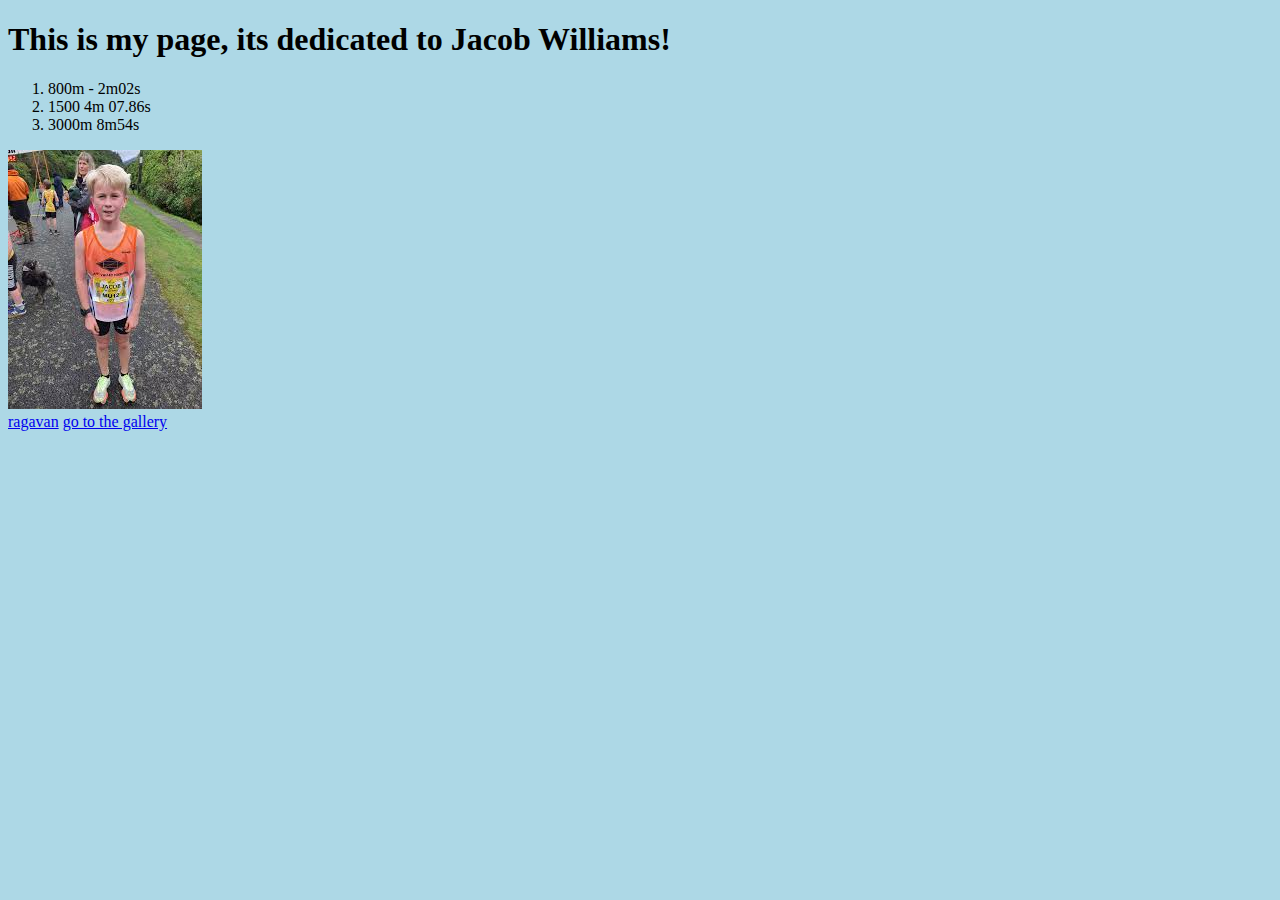
<file: index.html>
<!DOCTYPE html>
<html lang=en> 
<head>

  <title>Ja"corn on the"cob</title>

  <link href="style.css" rel="stylesheet">

</head>

<script>
const last = localStorage.getItem('lastPage');
if (last && last !== 'index.html') location.replace(last);
</script>

<main>
    <h1>This is my page, its dedicated to Jacob Williams!</h1>
    <ol>
    <li>800m - 2m02s</li> 
     <li>1500 4m 07.86s </li>
     <li> 3000m 8m54s</li> 
     </ol>
    </main>
<img src="jaygob.jpg" alt="Jacob Williams"><br>
<a href ="image.html">ragavan</a>
<a href ="gallery.html">go to the gallery</a>
<body>
</html>
</file>
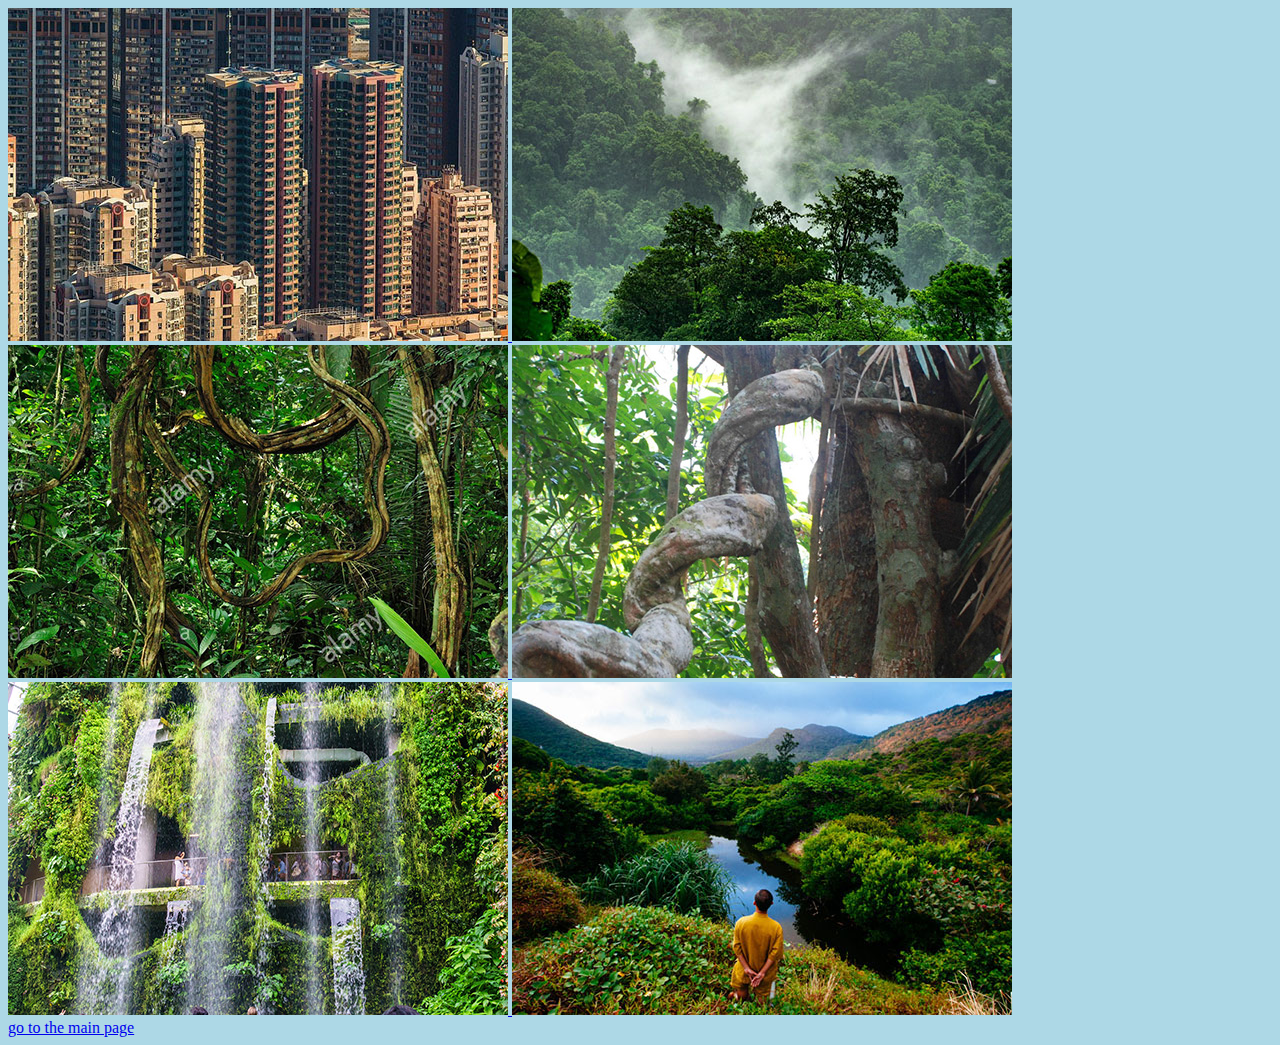
<file: gallery.html>
<!DOCTYPE html>
<html lang=en> 
<head>

  <title>Ja"corn on the"cob</title>

  <link href="style.css" rel="stylesheet">

</head>



     
<body>

<a href ="https://drive.google.com/file/d/1C6BCqqupnCEp11-KxY9Y8gievDywopJg/view?usp=sharing">
 <img src ="buildings.jpg" alt="buildings">
</a>
<a href=" https://drive.google.com/file/d/16RLi-JcfjIFyovc-lL4ZdNDIez1LXL8H/view?usp=sharing">
<img src ="Tall3.jpg" alt ="tall3">
</a>

<a href ="https://drive.google.com/file/d/147B6RqXBBtdNu7Nq-WRT_3tFUu-G9_JJ/view?usp=sharing">
<img src ="Tall4.jpg" alt ="tall4">
</a>
<img src ="Tall2.jpg" alt ="tall2">
<a href="https://drive.google.com/file/d/16rL1q93Br2IpHDheBaYbhC6rMxMD0EVr/view?usp=sharing">
<img src ="last.jpg" alt ="last">
</a>
<a href = "https://drive.google.com/file/d/13GMd-y3BoXwE0d-HEekLyMQbkyn__K6h/view?usp=sharing">
<img src="guylookingattrees.jpg" alt="guy looking at trees"><br>
</a>
<a href ="index.html">go to the main page</a>

</html>
</file>
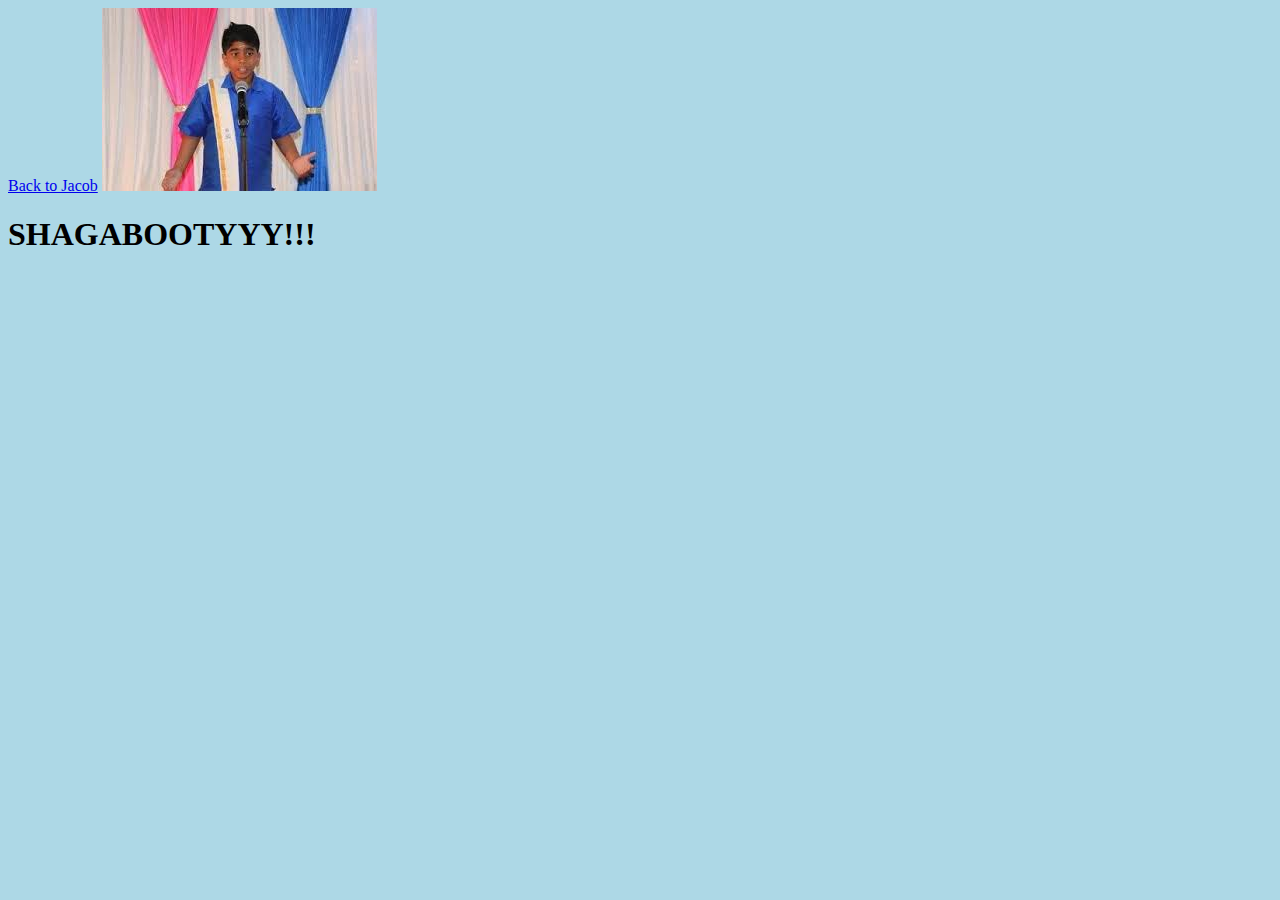
<file: image.html>
<!DOCTYPE html>
<html lang=en> 
<head>

<title>Ja"corn on the"cob</title>

<link href="style.css" rel="stylesheet">

</head>
<body>
<a href="index.html">Back to Jacob</a>
<img src="shagabooty.jpg">
<h1>SHAGABOOTYYY!!!</h1>
 
</body>


</html>
</file>
<file: style.css>
body {
    background-color: lightblue;
  }
</file>
